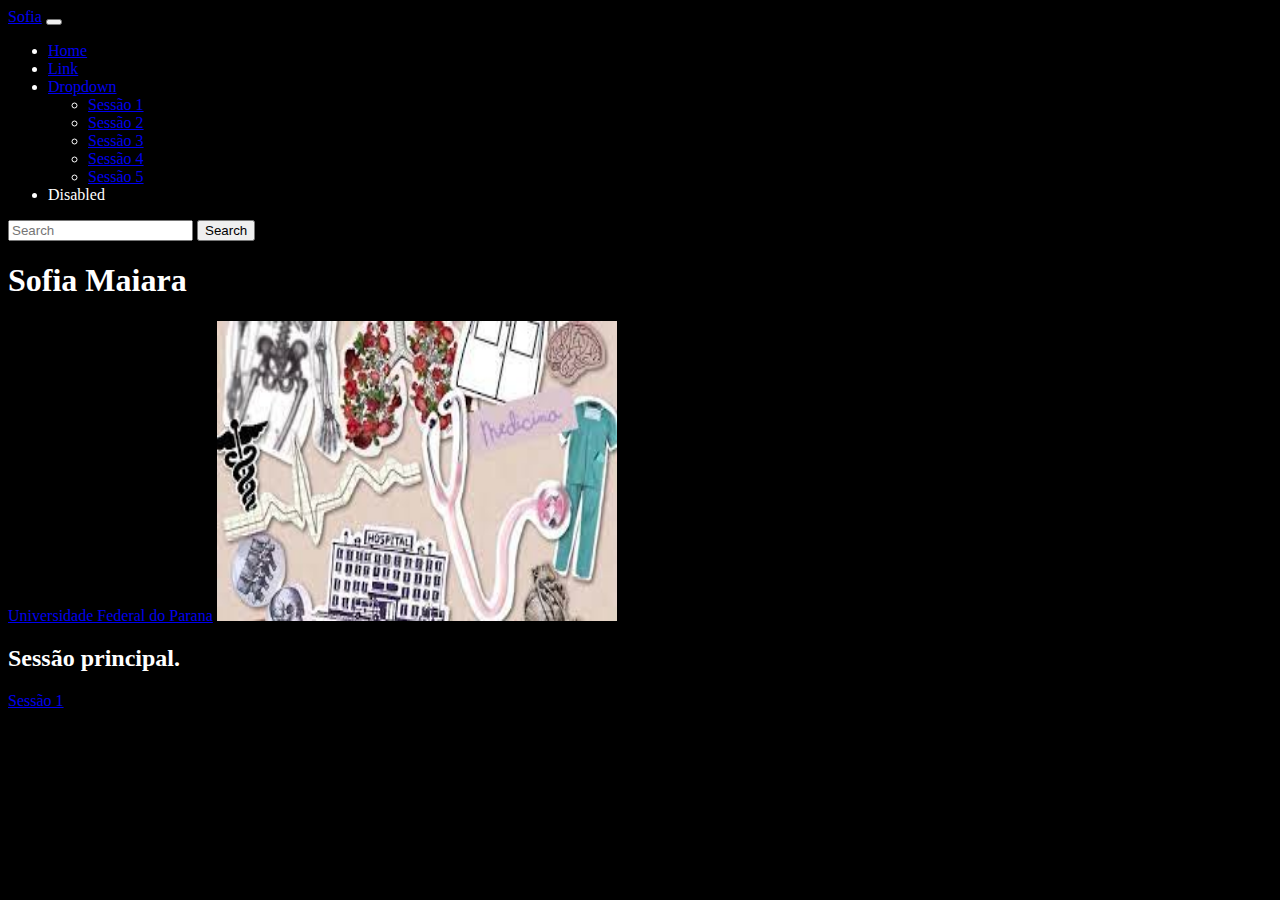
<file: index.html>
<!DOCTYPE html>
<html lang="en">
<head>
  <meta charset="UTF-8">
  <meta name="viewport" content="width=device-width, initial-scale=1.0">
  <title>Sessão 5</title>
  <link href="https://cdn.jsdelivr.net/npm/bootstrap@5.3.1/dist/css/bootstrap.min.css" rel="stylesheet" integrity="sha384-4bw+/aepP/YC94hEpVNVgiZdgIC5+VKNBQNGCHeKRQN+PtmoHDEXuppvnDJzQIu9" crossorigin="anonymous">
  <link rel="stylesheet" type="text/css" href="style.css" media="screen" />
  <script src="https://cdn.jsdelivr.net/npm/@popperjs/core@2.11.8/dist/umd/popper.min.js" integrity="sha384-I7E8VVD/ismYTF4hNIPjVp/Zjvgyol6VFvRkX/vR+Vc4jQkC+hVqc2pM8ODewa9r" crossorigin="anonymous"></script>
<script src="https://cdn.jsdelivr.net/npm/bootstrap@5.3.1/dist/js/bootstrap.min.js" integrity="sha384-Rx+T1VzGupg4BHQYs2gCW9It+akI2MM/mndMCy36UVfodzcJcF0GGLxZIzObiEfa" crossorigin="anonymous"></script>
<link rel="stylesheet" type="text/css" href="style.css" media="screen" />
</head>
  
<body>
    <nav class="navbar navbar-expand-lg bg-body-tertiary">
  <div class="container-fluid">
    <a class="navbar-brand" href="index.html">Sofia</a>
    <button class="navbar-toggler" type="button" data-bs-toggle="collapse" data-bs-target="#navbarSupportedContent" aria-controls="navbarSupportedContent" aria-expanded="false" aria-label="Toggle navigation">
      <span class="navbar-toggler-icon"></span>
    </button>
    <div class="collapse navbar-collapse" id="navbarSupportedContent">
      <ul class="navbar-nav me-auto mb-2 mb-lg-0">
        <li class="nav-item">
          <a class="nav-link active" aria-current="page" href="#">Home</a>
        </li>
        <li class="nav-item">
          <a class="nav-link" href="#">Link</a>
        </li>
        <li class="nav-item dropdown">
          <a class="nav-link dropdown-toggle" href="#" role="button" data-bs-toggle="dropdown" aria-expanded="false">
            Dropdown
          </a>
          <ul class="dropdown-menu">
            <li><a class="dropdown-item" href="sessao1.html">Sessão 1</a></li>
            <li><a class="dropdown-item" href="sessao2.html">Sessão 2</a></li>
            <li><a class="dropdown-item" href="sessao3.html">Sessão 3</a></li>
            <li><a class="dropdown-item" href="sessao4.html">Sessão 4</a></li>
            <li><a class="dropdown-item" href="sessao5.html">Sessão 5</a></li>
          </ul>
        </li>
        <li class="nav-item">
          <a class="nav-link disabled" aria-disabled="true">Disabled</a>
        </li>
      </ul>
      <form class="d-flex" role="search">
        <input class="form-control me-2" type="search" placeholder="Search" aria-label="Search">
        <button class="btn btn-outline-success" type="submit">Search</button>
      </form>
    </div>
  </div>
</nav>      

      <h1> Sofia Maiara </h1>
     <a href="http://www.toledo.ufpr.br/portal/sobre-o-curso/">Universidade Federal do Parana</a>
     <img src="download.jpeg" alt="picard facepalm" width="400" height="300">
    <h2> Sessão principal.</h2>
    <a href="sessao1.html">Sessão 1 </a>    
</body>
</html>
</file>
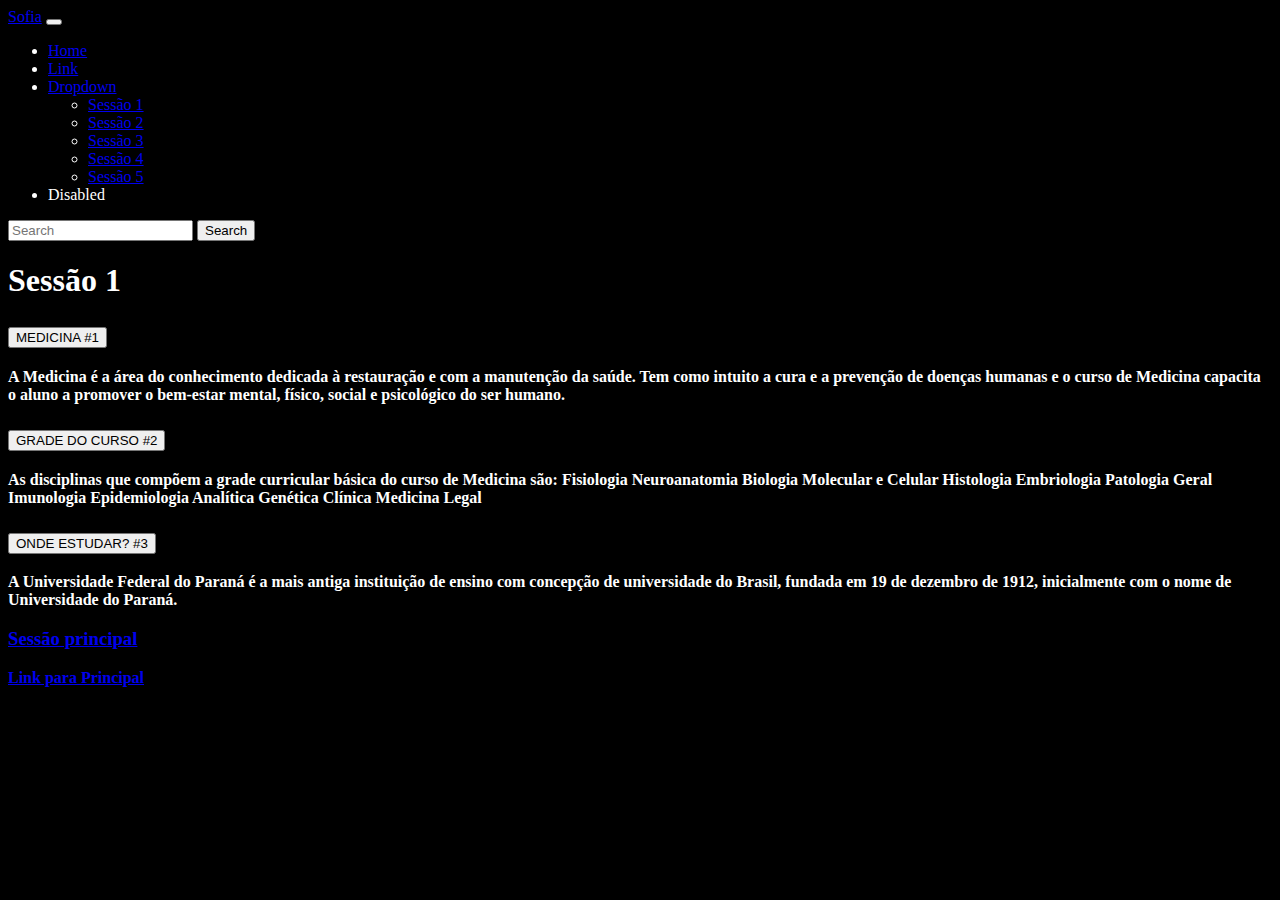
<file: sessao1.html>
<!DOCTYPE html>
<html lang="en">
<head>
  <meta charset="UTF-8">
  <meta name="viewport" content="width=device-width, initial-scale=1.0">
  <title>Sessão 5</title>
  <link href="https://cdn.jsdelivr.net/npm/bootstrap@5.3.1/dist/css/bootstrap.min.css" rel="stylesheet" integrity="sha384-4bw+/aepP/YC94hEpVNVgiZdgIC5+VKNBQNGCHeKRQN+PtmoHDEXuppvnDJzQIu9" crossorigin="anonymous">
  <link rel="stylesheet" type="text/css" href="style.css" media="screen" />
  <script src="https://cdn.jsdelivr.net/npm/@popperjs/core@2.11.8/dist/umd/popper.min.js" integrity="sha384-I7E8VVD/ismYTF4hNIPjVp/Zjvgyol6VFvRkX/vR+Vc4jQkC+hVqc2pM8ODewa9r" crossorigin="anonymous"></script>
<script src="https://cdn.jsdelivr.net/npm/bootstrap@5.3.1/dist/js/bootstrap.min.js" integrity="sha384-Rx+T1VzGupg4BHQYs2gCW9It+akI2MM/mndMCy36UVfodzcJcF0GGLxZIzObiEfa" crossorigin="anonymous"></script>
<link rel="stylesheet" type="text/css" href="style.css" media="screen" />
</head>
  
<body>
    <nav class="navbar navbar-expand-lg bg-body-tertiary">
  <div class="container-fluid">
    <a class="navbar-brand" href="index.html">Sofia</a>
    <button class="navbar-toggler" type="button" data-bs-toggle="collapse" data-bs-target="#navbarSupportedContent" aria-controls="navbarSupportedContent" aria-expanded="false" aria-label="Toggle navigation">
      <span class="navbar-toggler-icon"></span>
    </button>
    <div class="collapse navbar-collapse" id="navbarSupportedContent">
      <ul class="navbar-nav me-auto mb-2 mb-lg-0">
        <li class="nav-item">
          <a class="nav-link active" aria-current="page" href="#">Home</a>
        </li>
        <li class="nav-item">
          <a class="nav-link" href="#">Link</a>
        </li>
        <li class="nav-item dropdown">
          <a class="nav-link dropdown-toggle" href="#" role="button" data-bs-toggle="dropdown" aria-expanded="false">
            Dropdown
          </a>
          <ul class="dropdown-menu">
            <li><a class="dropdown-item" href="sessao1.html">Sessão 1</a></li>
            <li><a class="dropdown-item" href="sessao2.html">Sessão 2</a></li>
            <li><a class="dropdown-item" href="sessao3.html">Sessão 3</a></li>
            <li><a class="dropdown-item" href="sessao4.html">Sessão 4</a></li>
            <li><a class="dropdown-item" href="sessao5.html">Sessão 5</a></li>
          </ul>
        </li>
        <li class="nav-item">
          <a class="nav-link disabled" aria-disabled="true">Disabled</a>
        </li>
      </ul>
      <form class="d-flex" role="search">
        <input class="form-control me-2" type="search" placeholder="Search" aria-label="Search">
        <button class="btn btn-outline-success" type="submit">Search</button>
      </form>
    </div>
  </div>
</nav> 
<h1>Sessão 1</h1>
<div class="accordion" id="accordionExample">
<div class="accordion-item">
<h2 class="accordion-header">
  <button class="accordion-button" type="button" data-bs-toggle="collapse" data-bs-target="#collapseOne" aria-expanded="true" aria-controls="collapseOne">
    MEDICINA #1
  </button>
</h2>
<div id="collapseOne" class="accordion-collapse collapse show" data-bs-parent="#accordionExample">
  <div class="accordion-body">
    <strong>A Medicina é a área do conhecimento dedicada à restauração e com a manutenção da saúde. Tem como intuito a cura e a prevenção de doenças humanas e o curso de Medicina capacita o aluno a promover o bem-estar mental, físico, social e psicológico do ser humano.
  </div>
</div>
</div>
<div class="accordion-item">
<h2 class="accordion-header">
  <button class="accordion-button collapsed" type="button" data-bs-toggle="collapse" data-bs-target="#collapseTwo" aria-expanded="false" aria-controls="collapseTwo">
    GRADE DO CURSO #2
  </button>
</h2>
<div id="collapseTwo" class="accordion-collapse collapse" data-bs-parent="#accordionExample">
  <div class="accordion-body">
    <strong>As disciplinas que compõem a grade curricular básica do curso de Medicina são:

Fisiologia
Neuroanatomia
Biologia Molecular e Celular
Histologia
Embriologia
Patologia Geral
Imunologia
Epidemiologia Analítica
Genética Clínica
Medicina Legal
  </div>
</div>
</div>
<div class="accordion-item">
<h2 class="accordion-header">
  <button class="accordion-button collapsed" type="button" data-bs-toggle="collapse" data-bs-target="#collapseThree" aria-expanded="false" aria-controls="collapseThree">
    ONDE ESTUDAR? #3
  </button>
</h2>
<div id="collapseThree" class="accordion-collapse collapse" data-bs-parent="#accordionExample">
  <div class="accordion-body">
    <strong>A Universidade Federal do Paraná é a mais antiga instituição de ensino com concepção de universidade do Brasil, fundada em 19 de dezembro de 1912, inicialmente com o nome de Universidade do Paraná. 
  </div>
</div>
</div>
</div>
<h3><a href="index.html">Sessão principal</a></h3>
</body>
</html>
    
    <a href="index.html">Link para Principal</a>

</body>
</html>
</file>
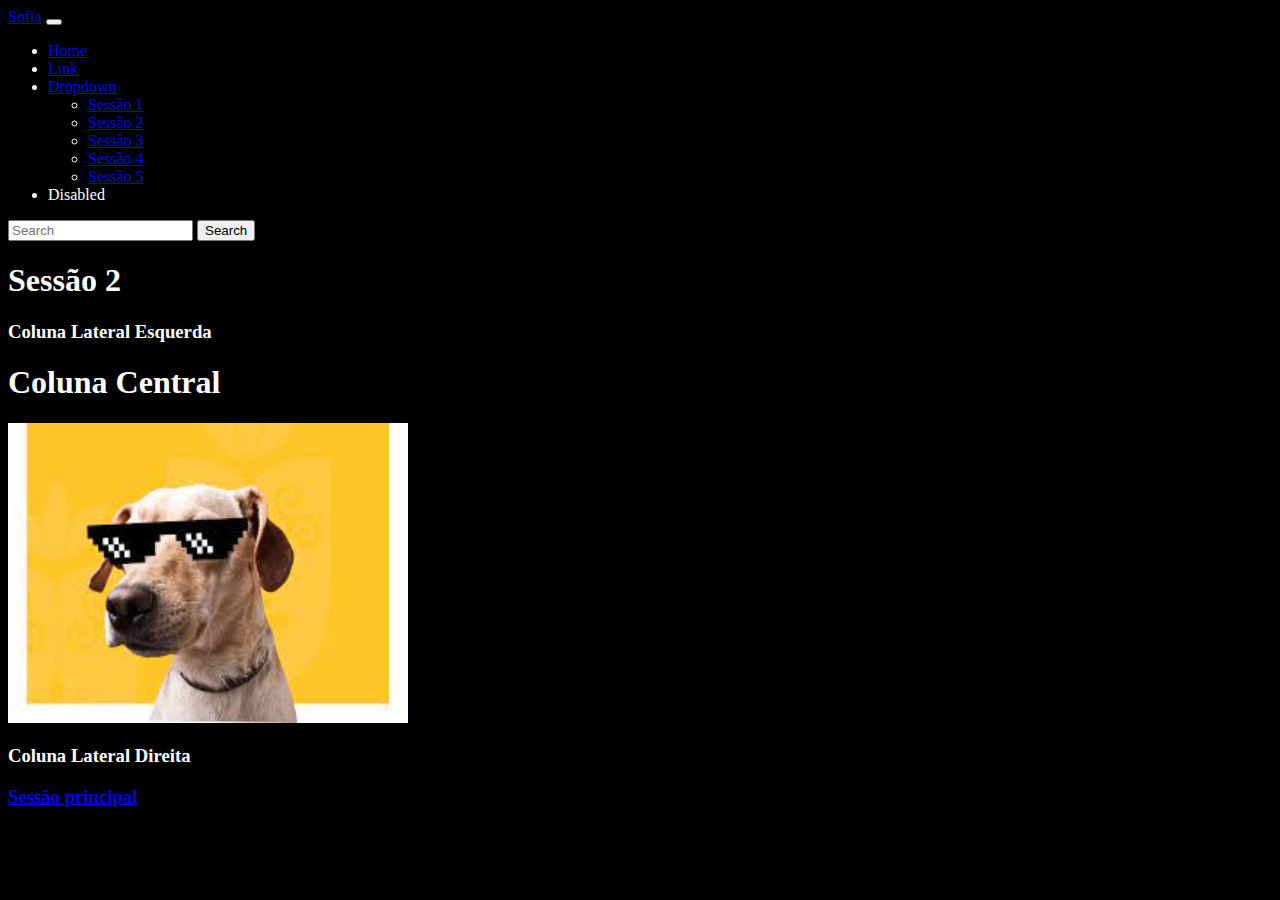
<file: sessao2.html>
<!DOCTYPE html>
<html lang="en">
<head>
  <meta charset="UTF-8">
  <meta name="viewport" content="width=device-width, initial-scale=1.0">
  <title>Sessão 5</title>
  <link href="https://cdn.jsdelivr.net/npm/bootstrap@5.3.1/dist/css/bootstrap.min.css" rel="stylesheet" integrity="sha384-4bw+/aepP/YC94hEpVNVgiZdgIC5+VKNBQNGCHeKRQN+PtmoHDEXuppvnDJzQIu9" crossorigin="anonymous">
  <link rel="stylesheet" type="text/css" href="style.css" media="screen" />
  <script src="https://cdn.jsdelivr.net/npm/@popperjs/core@2.11.8/dist/umd/popper.min.js" integrity="sha384-I7E8VVD/ismYTF4hNIPjVp/Zjvgyol6VFvRkX/vR+Vc4jQkC+hVqc2pM8ODewa9r" crossorigin="anonymous"></script>
<script src="https://cdn.jsdelivr.net/npm/bootstrap@5.3.1/dist/js/bootstrap.min.js" integrity="sha384-Rx+T1VzGupg4BHQYs2gCW9It+akI2MM/mndMCy36UVfodzcJcF0GGLxZIzObiEfa" crossorigin="anonymous"></script>
<link rel="stylesheet" type="text/css" href="style.css" media="screen" />
</head>
  
<body>
    <nav class="navbar navbar-expand-lg bg-body-tertiary">
  <div class="container-fluid">
    <a class="navbar-brand" href="index.html">Sofia</a>
    <button class="navbar-toggler" type="button" data-bs-toggle="collapse" data-bs-target="#navbarSupportedContent" aria-controls="navbarSupportedContent" aria-expanded="false" aria-label="Toggle navigation">
      <span class="navbar-toggler-icon"></span>
    </button>
    <div class="collapse navbar-collapse" id="navbarSupportedContent">
      <ul class="navbar-nav me-auto mb-2 mb-lg-0">
        <li class="nav-item">
          <a class="nav-link active" aria-current="page" href="#">Home</a>
        </li>
        <li class="nav-item">
          <a class="nav-link" href="#">Link</a>
        </li>
        <li class="nav-item dropdown">
          <a class="nav-link dropdown-toggle" href="#" role="button" data-bs-toggle="dropdown" aria-expanded="false">
            Dropdown
          </a>
          <ul class="dropdown-menu">
            <li><a class="dropdown-item" href="sessao1.html">Sessão 1</a></li>
            <li><a class="dropdown-item" href="sessao2.html">Sessão 2</a></li>
            <li><a class="dropdown-item" href="sessao3.html">Sessão 3</a></li>
            <li><a class="dropdown-item" href="sessao4.html">Sessão 4</a></li>
            <li><a class="dropdown-item" href="sessao5.html">Sessão 5</a></li>
          </ul>
        </li>
        <li class="nav-item">
          <a class="nav-link disabled" aria-disabled="true">Disabled</a>
        </li>
      </ul>
      <form class="d-flex" role="search">
        <input class="form-control me-2" type="search" placeholder="Search" aria-label="Search">
        <button class="btn btn-outline-success" type="submit">Search</button>
      </form>
    </div>
  </div>
</nav> 
    <h1>Sessão 2 </h1>
    <div class="container text-center">
      <div class="row">
        <div class="col-3">
          <h3>Coluna Lateral Esquerda</h3>
        </div>
        <div class="col-6">
          <h1>Coluna  Central</h1>
          <img src="images.jpeg" alt="picard facepalm" width="400" height="300">
        </div>
        <div class="col-3">
          <h3>Coluna Lateral Direita</h3>
        </div>
      </div>
    </div>
    

        <h3><a href="index.html">Sessão principal</a></h3>

</body>
</html>
</file>
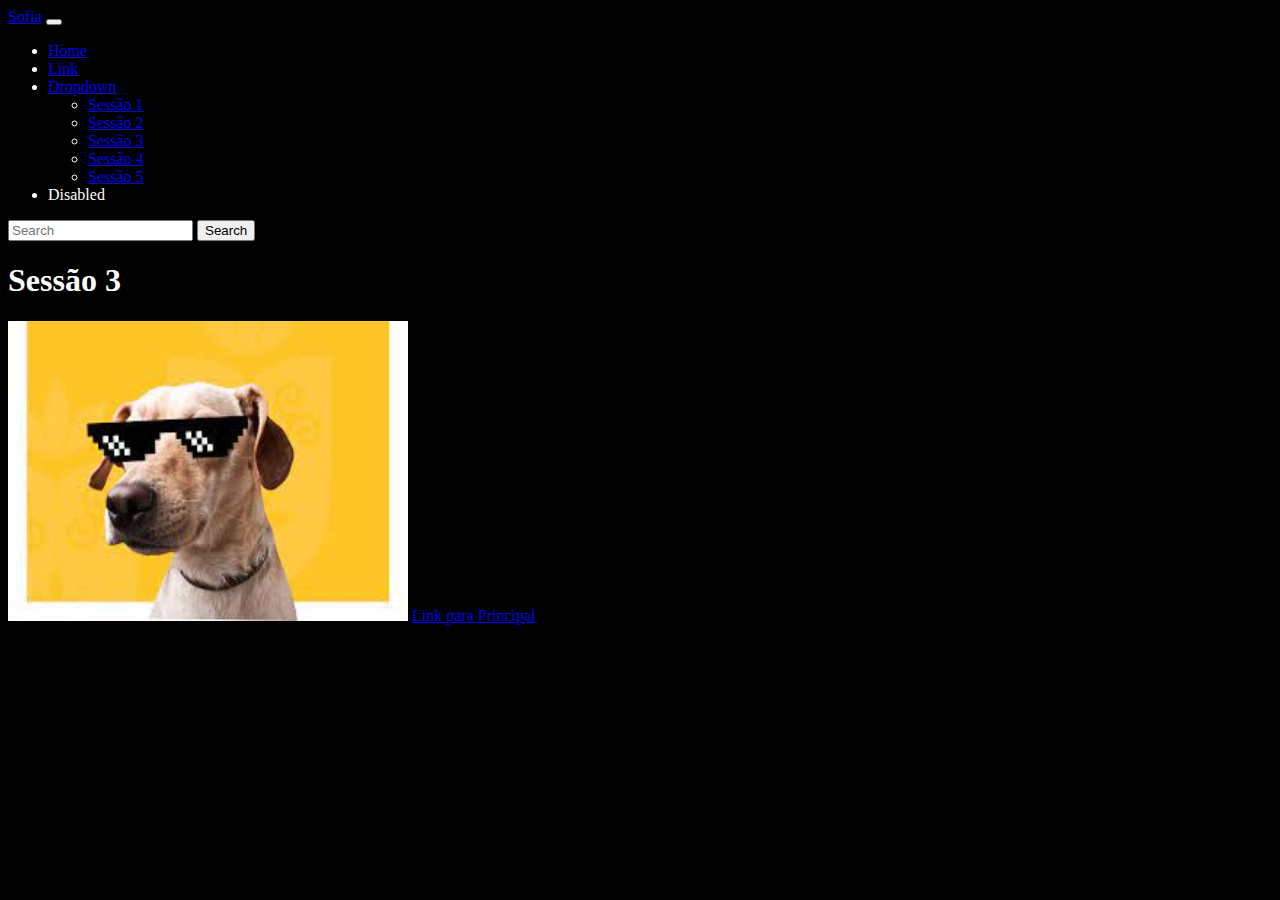
<file: sessao3.html>
<!DOCTYPE html>
<html lang="en">
<head>
  <meta charset="UTF-8">
  <meta name="viewport" content="width=device-width, initial-scale=1.0">
  <title>Sessão 5</title>
  <link href="https://cdn.jsdelivr.net/npm/bootstrap@5.3.1/dist/css/bootstrap.min.css" rel="stylesheet" integrity="sha384-4bw+/aepP/YC94hEpVNVgiZdgIC5+VKNBQNGCHeKRQN+PtmoHDEXuppvnDJzQIu9" crossorigin="anonymous">
  <link rel="stylesheet" type="text/css" href="style.css" media="screen" />
  <script src="https://cdn.jsdelivr.net/npm/@popperjs/core@2.11.8/dist/umd/popper.min.js" integrity="sha384-I7E8VVD/ismYTF4hNIPjVp/Zjvgyol6VFvRkX/vR+Vc4jQkC+hVqc2pM8ODewa9r" crossorigin="anonymous"></script>
<script src="https://cdn.jsdelivr.net/npm/bootstrap@5.3.1/dist/js/bootstrap.min.js" integrity="sha384-Rx+T1VzGupg4BHQYs2gCW9It+akI2MM/mndMCy36UVfodzcJcF0GGLxZIzObiEfa" crossorigin="anonymous"></script>
<link rel="stylesheet" type="text/css" href="style.css" media="screen" />
</head>
  
<body>
    <nav class="navbar navbar-expand-lg bg-body-tertiary">
  <div class="container-fluid">
    <a class="navbar-brand" href="index.html">Sofia</a>
    <button class="navbar-toggler" type="button" data-bs-toggle="collapse" data-bs-target="#navbarSupportedContent" aria-controls="navbarSupportedContent" aria-expanded="false" aria-label="Toggle navigation">
      <span class="navbar-toggler-icon"></span>
    </button>
    <div class="collapse navbar-collapse" id="navbarSupportedContent">
      <ul class="navbar-nav me-auto mb-2 mb-lg-0">
        <li class="nav-item">
          <a class="nav-link active" aria-current="page" href="#">Home</a>
        </li>
        <li class="nav-item">
          <a class="nav-link" href="#">Link</a>
        </li>
        <li class="nav-item dropdown">
          <a class="nav-link dropdown-toggle" href="#" role="button" data-bs-toggle="dropdown" aria-expanded="false">
            Dropdown
          </a>
          <ul class="dropdown-menu">
            <li><a class="dropdown-item" href="sessao1.html">Sessão 1</a></li>
            <li><a class="dropdown-item" href="sessao2.html">Sessão 2</a></li>
            <li><a class="dropdown-item" href="sessao3.html">Sessão 3</a></li>
            <li><a class="dropdown-item" href="sessao4.html">Sessão 4</a></li>
            <li><a class="dropdown-item" href="sessao5.html">Sessão 5</a></li>
          </ul>
        </li>
        <li class="nav-item">
          <a class="nav-link disabled" aria-disabled="true">Disabled</a>
        </li>
      </ul>
      <form class="d-flex" role="search">
        <input class="form-control me-2" type="search" placeholder="Search" aria-label="Search">
        <button class="btn btn-outline-success" type="submit">Search</button>
      </form>
    </div>
  </div>
</nav> 
    <h1>Sessão 3</h1>
    <img src="images.jpeg" alt="picard facepalm" width="400" height="300">
    
    <a href="index.html">Link para Principal</a>

</body>
</html>
</file>
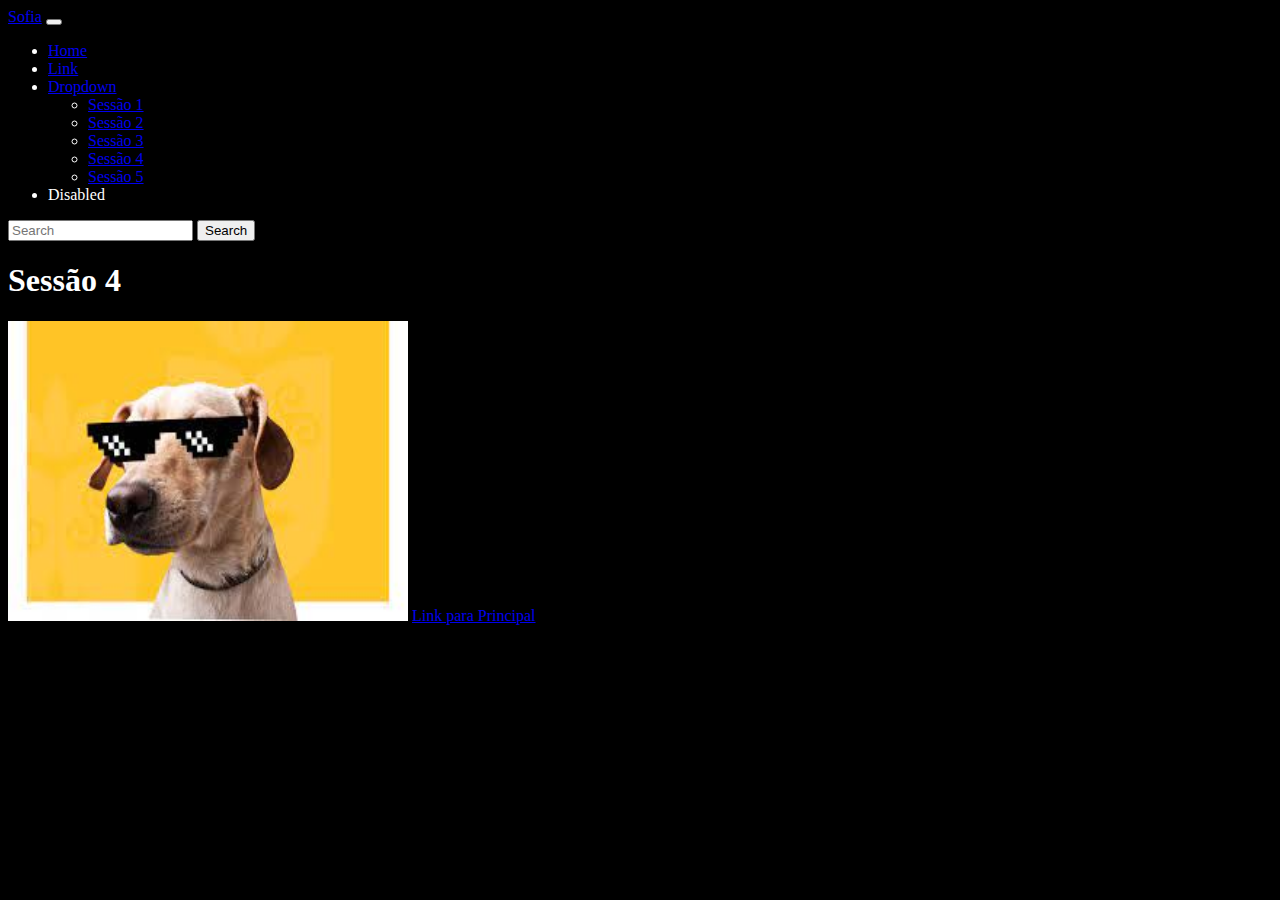
<file: sessao4.html>
<!DOCTYPE html>
<html lang="en">
<head>
  <meta charset="UTF-8">
  <meta name="viewport" content="width=device-width, initial-scale=1.0">
  <title>Sessão 5</title>
  <link href="https://cdn.jsdelivr.net/npm/bootstrap@5.3.1/dist/css/bootstrap.min.css" rel="stylesheet" integrity="sha384-4bw+/aepP/YC94hEpVNVgiZdgIC5+VKNBQNGCHeKRQN+PtmoHDEXuppvnDJzQIu9" crossorigin="anonymous">
  <link rel="stylesheet" type="text/css" href="style.css" media="screen" />
  <script src="https://cdn.jsdelivr.net/npm/@popperjs/core@2.11.8/dist/umd/popper.min.js" integrity="sha384-I7E8VVD/ismYTF4hNIPjVp/Zjvgyol6VFvRkX/vR+Vc4jQkC+hVqc2pM8ODewa9r" crossorigin="anonymous"></script>
<script src="https://cdn.jsdelivr.net/npm/bootstrap@5.3.1/dist/js/bootstrap.min.js" integrity="sha384-Rx+T1VzGupg4BHQYs2gCW9It+akI2MM/mndMCy36UVfodzcJcF0GGLxZIzObiEfa" crossorigin="anonymous"></script>
<link rel="stylesheet" type="text/css" href="style.css" media="screen" />
</head>
  
<body>
    <nav class="navbar navbar-expand-lg bg-body-tertiary">
  <div class="container-fluid">
    <a class="navbar-brand" href="index.html">Sofia</a>
    <button class="navbar-toggler" type="button" data-bs-toggle="collapse" data-bs-target="#navbarSupportedContent" aria-controls="navbarSupportedContent" aria-expanded="false" aria-label="Toggle navigation">
      <span class="navbar-toggler-icon"></span>
    </button>
    <div class="collapse navbar-collapse" id="navbarSupportedContent">
      <ul class="navbar-nav me-auto mb-2 mb-lg-0">
        <li class="nav-item">
          <a class="nav-link active" aria-current="page" href="#">Home</a>
        </li>
        <li class="nav-item">
          <a class="nav-link" href="#">Link</a>
        </li>
        <li class="nav-item dropdown">
          <a class="nav-link dropdown-toggle" href="#" role="button" data-bs-toggle="dropdown" aria-expanded="false">
            Dropdown
          </a>
          <ul class="dropdown-menu">
            <li><a class="dropdown-item" href="sessao1.html">Sessão 1</a></li>
            <li><a class="dropdown-item" href="sessao2.html">Sessão 2</a></li>
            <li><a class="dropdown-item" href="sessao3.html">Sessão 3</a></li>
            <li><a class="dropdown-item" href="sessao4.html">Sessão 4</a></li>
            <li><a class="dropdown-item" href="sessao5.html">Sessão 5</a></li>
          </ul>
        </li>
        <li class="nav-item">
          <a class="nav-link disabled" aria-disabled="true">Disabled</a>
        </li>
      </ul>
      <form class="d-flex" role="search">
        <input class="form-control me-2" type="search" placeholder="Search" aria-label="Search">
        <button class="btn btn-outline-success" type="submit">Search</button>
      </form>
    </div>
  </div>
</nav> 
    <h1>Sessão 4 </h1>
    <img src="images.jpeg" alt="picard facepalm" width="400" height="300">
    
    <a href="index.html">Link para Principal</a>

</body>
</html>
</file>
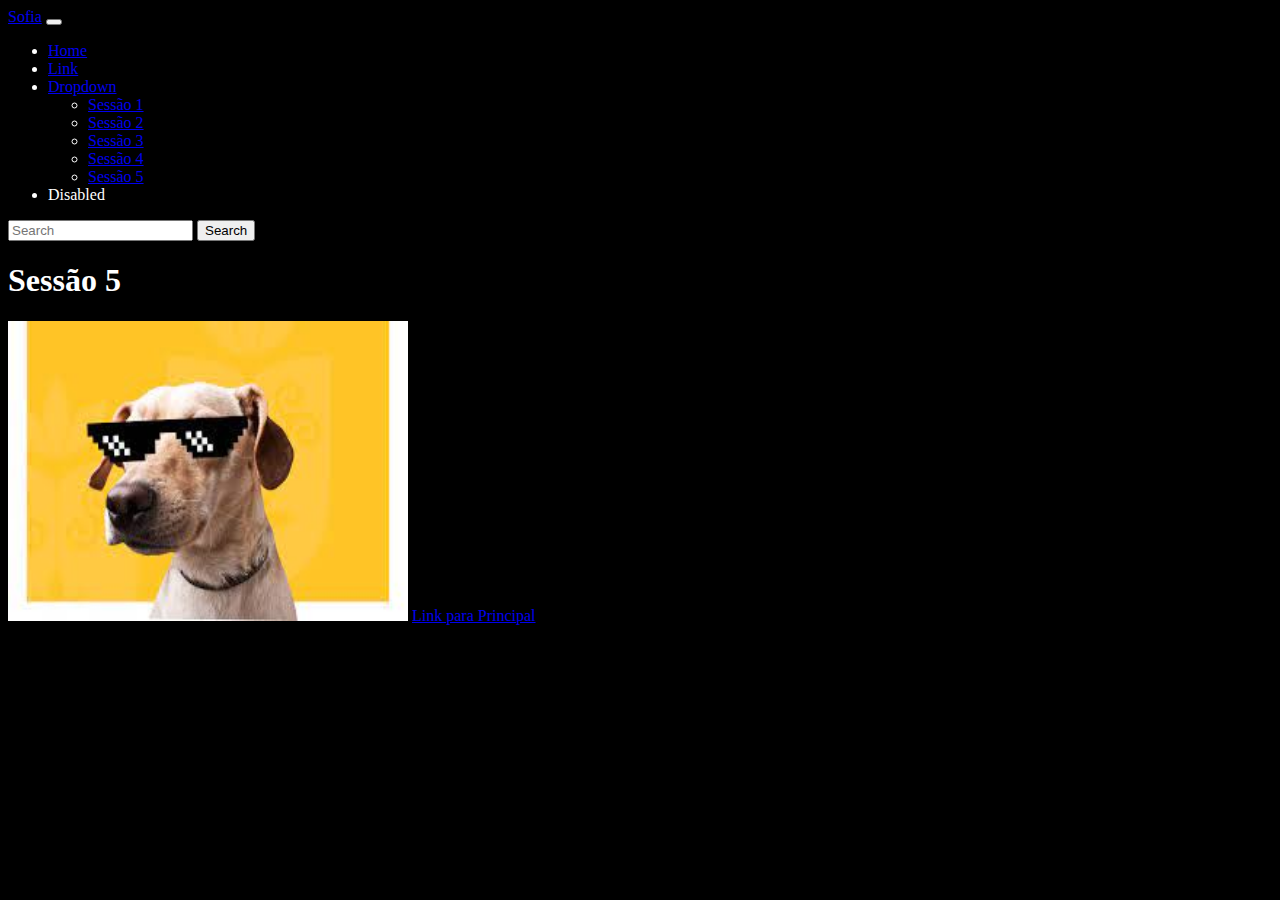
<file: sessao5.html>
<!DOCTYPE html>
<html lang="en">
<head>
  <meta charset="UTF-8">
  <meta name="viewport" content="width=device-width, initial-scale=1.0">
  <title>Sessão 5</title>
  <link href="https://cdn.jsdelivr.net/npm/bootstrap@5.3.1/dist/css/bootstrap.min.css" rel="stylesheet" integrity="sha384-4bw+/aepP/YC94hEpVNVgiZdgIC5+VKNBQNGCHeKRQN+PtmoHDEXuppvnDJzQIu9" crossorigin="anonymous">
  <link rel="stylesheet" type="text/css" href="style.css" media="screen" />
  <script src="https://cdn.jsdelivr.net/npm/@popperjs/core@2.11.8/dist/umd/popper.min.js" integrity="sha384-I7E8VVD/ismYTF4hNIPjVp/Zjvgyol6VFvRkX/vR+Vc4jQkC+hVqc2pM8ODewa9r" crossorigin="anonymous"></script>
<script src="https://cdn.jsdelivr.net/npm/bootstrap@5.3.1/dist/js/bootstrap.min.js" integrity="sha384-Rx+T1VzGupg4BHQYs2gCW9It+akI2MM/mndMCy36UVfodzcJcF0GGLxZIzObiEfa" crossorigin="anonymous"></script>
<link rel="stylesheet" type="text/css" href="style.css" media="screen" />
</head>
  
<body>
    <nav class="navbar navbar-expand-lg bg-body-tertiary">
  <div class="container-fluid">
    <a class="navbar-brand" href="index.html">Sofia</a>
    <button class="navbar-toggler" type="button" data-bs-toggle="collapse" data-bs-target="#navbarSupportedContent" aria-controls="navbarSupportedContent" aria-expanded="false" aria-label="Toggle navigation">
      <span class="navbar-toggler-icon"></span>
    </button>
    <div class="collapse navbar-collapse" id="navbarSupportedContent">
      <ul class="navbar-nav me-auto mb-2 mb-lg-0">
        <li class="nav-item">
          <a class="nav-link active" aria-current="page" href="#">Home</a>
        </li>
        <li class="nav-item">
          <a class="nav-link" href="#">Link</a>
        </li>
        <li class="nav-item dropdown">
          <a class="nav-link dropdown-toggle" href="#" role="button" data-bs-toggle="dropdown" aria-expanded="false">
            Dropdown
          </a>
          <ul class="dropdown-menu">
            <li><a class="dropdown-item" href="sessao1.html">Sessão 1</a></li>
            <li><a class="dropdown-item" href="sessao2.html">Sessão 2</a></li>
            <li><a class="dropdown-item" href="sessao3.html">Sessão 3</a></li>
            <li><a class="dropdown-item" href="sessao4.html">Sessão 4</a></li>
            <li><a class="dropdown-item" href="sessao5.html">Sessão 5</a></li>
          </ul>
        </li>
        <li class="nav-item">
          <a class="nav-link disabled" aria-disabled="true">Disabled</a>
        </li>
      </ul>
      <form class="d-flex" role="search">
        <input class="form-control me-2" type="search" placeholder="Search" aria-label="Search">
        <button class="btn btn-outline-success" type="submit">Search</button>
      </form>
    </div>
  </div>
</nav> 
    <h1>Sessão 5</h1>
    <img src="images.jpeg" alt="picard facepalm" width="400" height="300">
    
    <a href="index.html">Link para Principal</a>

</body>
</html>
</file>
<file: style.css>
body {
  background-color: black;
  color: white;
}
</file>
